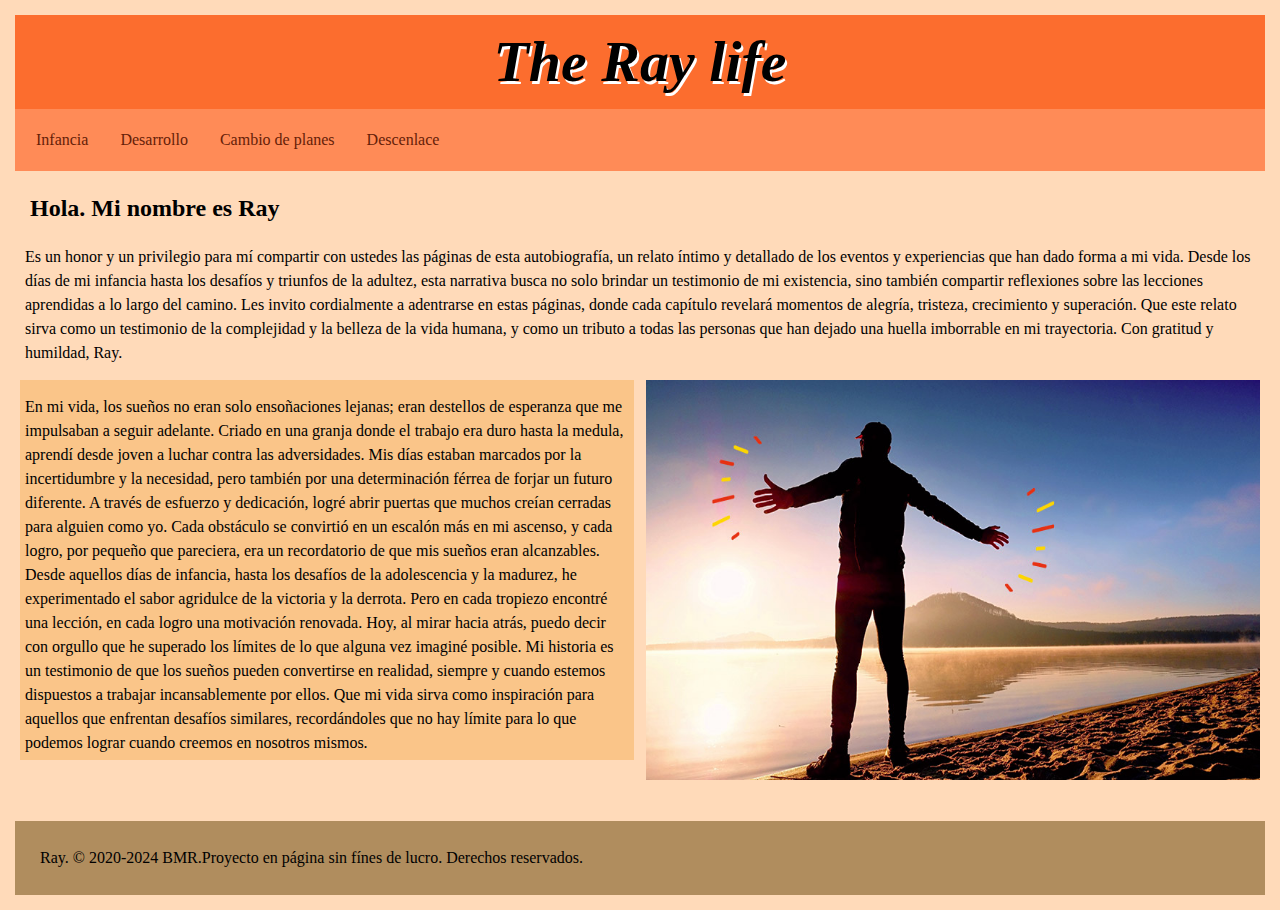
<file: index.html>
<!DOCTYPE. html>
<html>
<head>
    <title>The Ray life</title>
    <link href="estilos_autobiografia.css" rel="stylesheet" type="text/css" >
    </head>
</html>
<body>
    <div class="encabezado">
    <H1><i>The Ray life</i></H1>
    </div>
   
    <div class="menu">
    <a href="infancia-autobiografia.html" >Infancia</a>
    <a href="Desarrollo.html">Desarrollo </a>
    <a href="Cambio-de-planes.html">Cambio de planes</a>
    <a href="Descenlace.html">Descenlace</a>
    </div>
    
    
   
     <div class="cuerpo">
         <p></p>
        <h2><p>Hola. Mi nombre es Ray</p></h2>
         <p></p>
            <p>Es un honor y un privilegio para mí compartir con ustedes las páginas de esta autobiografía, un relato íntimo y detallado de los eventos y experiencias que han dado forma a mi vida. Desde los días de mi infancia hasta los desafíos y triunfos de la adultez, esta narrativa busca no solo brindar un testimonio de mi existencia, sino también compartir reflexiones sobre las lecciones aprendidas a lo largo del camino. Les invito cordialmente a adentrarse en estas páginas, donde cada capítulo revelará momentos de alegría, tristeza, crecimiento y superación. Que este relato sirva como un testimonio de la complejidad y la belleza de la vida humana, y como un tributo a todas las personas que han dejado una huella imborrable en mi trayectoria.

                Con gratitud y humildad, Ray.</p>
         
        <p></p>
    <div class="izq">
        <p></p>
            En mi vida, los sueños no eran solo ensoñaciones lejanas; eran destellos de esperanza que me impulsaban a seguir adelante. Criado en una granja donde el trabajo era duro hasta la medula, aprendí desde joven a luchar contra las adversidades. Mis días estaban marcados por la incertidumbre y la necesidad, pero también por una determinación férrea de forjar un futuro diferente.

            A través de esfuerzo y dedicación, logré abrir puertas que muchos creían cerradas para alguien como yo. Cada obstáculo se convirtió en un escalón más en mi ascenso, y cada logro, por pequeño que pareciera, era un recordatorio de que mis sueños eran alcanzables.

            Desde aquellos días de infancia, hasta los desafíos de la adolescencia y la madurez, he experimentado el sabor agridulce de la victoria y la derrota. Pero en cada tropiezo encontré una lección, en cada logro una motivación renovada.

            Hoy, al mirar hacia atrás, puedo decir con orgullo que he superado los límites de lo que alguna vez imaginé posible. Mi historia es un testimonio de que los sueños pueden convertirse en realidad, siempre y cuando estemos dispuestos a trabajar incansablemente por ellos. Que mi vida sirva como inspiración para aquellos que enfrentan desafíos similares, recordándoles que no hay límite para lo que podemos lograr cuando creemos en nosotros mismos.
            
        </div>

        <div class="der">
            
        </div>
    </div>

    <div class="pie">
    <!--Pie-->
   <div class="tex">
        Ray. © 2020-2024 BMR.Proyecto en página sin fínes de lucro. Derechos reservados.
       </div>
    </div>
</body>
</file>
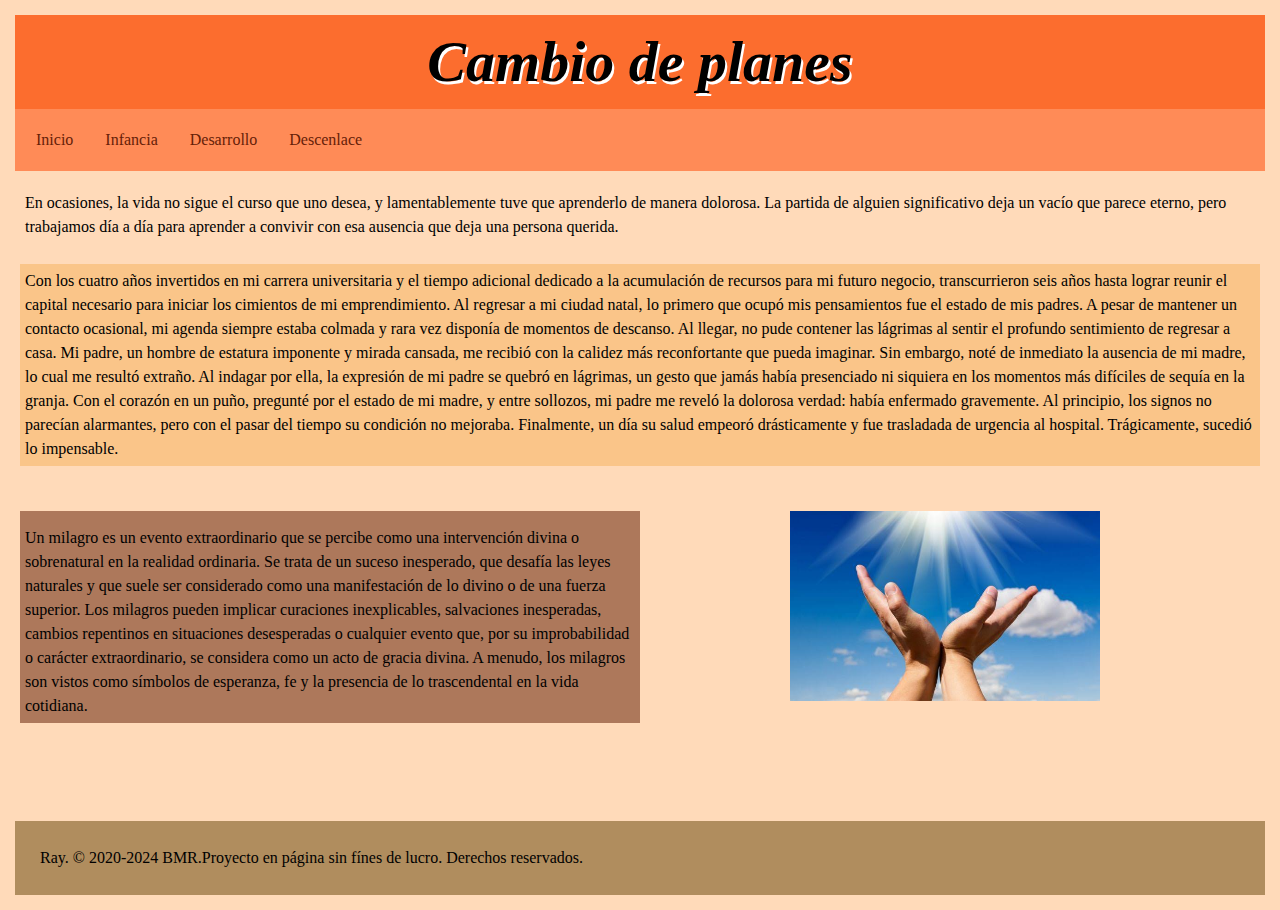
<file: Cambio-de-planes.html>
<!DOCTYPE. html>
<html>
<head>
    <title>Cambio de planes</title>
    <link href="c-d-p.css" rel="stylesheet" type="text/css" >
    </head>
</html>

<body>
    <div class="encabezado">
    <H1><i>Cambio de planes</i></H1>
    </div>
    <div class="menu">
    <a href="index.html">Inicio</a>
    <a href="infancia-autobiografia.html">Infancia</a>
    <a href="Desarrollo.html">Desarrollo </a>
    <a href="Descenlace.html">Descenlace</a>
    </div>
    
    <div class="cuerpo">
        <div class="texto-1">
            <p></p>
            En ocasiones, la vida no sigue el curso que uno desea, y lamentablemente tuve que aprenderlo de manera dolorosa. La partida de alguien significativo deja un vacío que parece eterno, pero trabajamos día a día para aprender a convivir con esa ausencia que deja una persona querida.
            <p></p>
        </div>
        
        <div class="imagen-U">
            
        </div>
        <div class="texto-2">
            Con los cuatro años invertidos en mi carrera universitaria y el tiempo adicional dedicado a la acumulación de recursos para mi futuro negocio, transcurrieron seis años hasta lograr reunir el capital necesario para iniciar los cimientos de mi emprendimiento. Al regresar a mi ciudad natal, lo primero que ocupó mis pensamientos fue el estado de mis padres. A pesar de mantener un contacto ocasional, mi agenda siempre estaba colmada y rara vez disponía de momentos de descanso.

            Al llegar, no pude contener las lágrimas al sentir el profundo sentimiento de regresar a casa. Mi padre, un hombre de estatura imponente y mirada cansada, me recibió con la calidez más reconfortante que pueda imaginar. Sin embargo, noté de inmediato la ausencia de mi madre, lo cual me resultó extraño. Al indagar por ella, la expresión de mi padre se quebró en lágrimas, un gesto que jamás había presenciado ni siquiera en los momentos más difíciles de sequía en la granja.

            Con el corazón en un puño, pregunté por el estado de mi madre, y entre sollozos, mi padre me reveló la dolorosa verdad: había enfermado gravemente. Al principio, los signos no parecían alarmantes, pero con el pasar del tiempo su condición no mejoraba. Finalmente, un día su salud empeoró drásticamente y fue trasladada de urgencia al hospital. Trágicamente, sucedió lo impensable.
        </div>
        
        <div class="texto-3">
            <p></p>
            Un milagro es un evento extraordinario que se percibe como una intervención divina o sobrenatural en la realidad ordinaria. Se trata de un suceso inesperado, que desafía las leyes naturales y que suele ser considerado como una manifestación de lo divino o de una fuerza superior. Los milagros pueden implicar curaciones inexplicables, salvaciones inesperadas, cambios repentinos en situaciones desesperadas o cualquier evento que, por su improbabilidad o carácter extraordinario, se considera como un acto de gracia divina. A menudo, los milagros son vistos como símbolos de esperanza, fe y la presencia de lo trascendental en la vida cotidiana.
            
        </div>
        <div class="imagen-1">

        </div>
    </div>
<div class="pie">
    <!--Pie-->
   <div class="tex">
        Ray. © 2020-2024 BMR.Proyecto en página sin fínes de lucro. Derechos reservados.
       </div>
    </div>
</body>
</file>
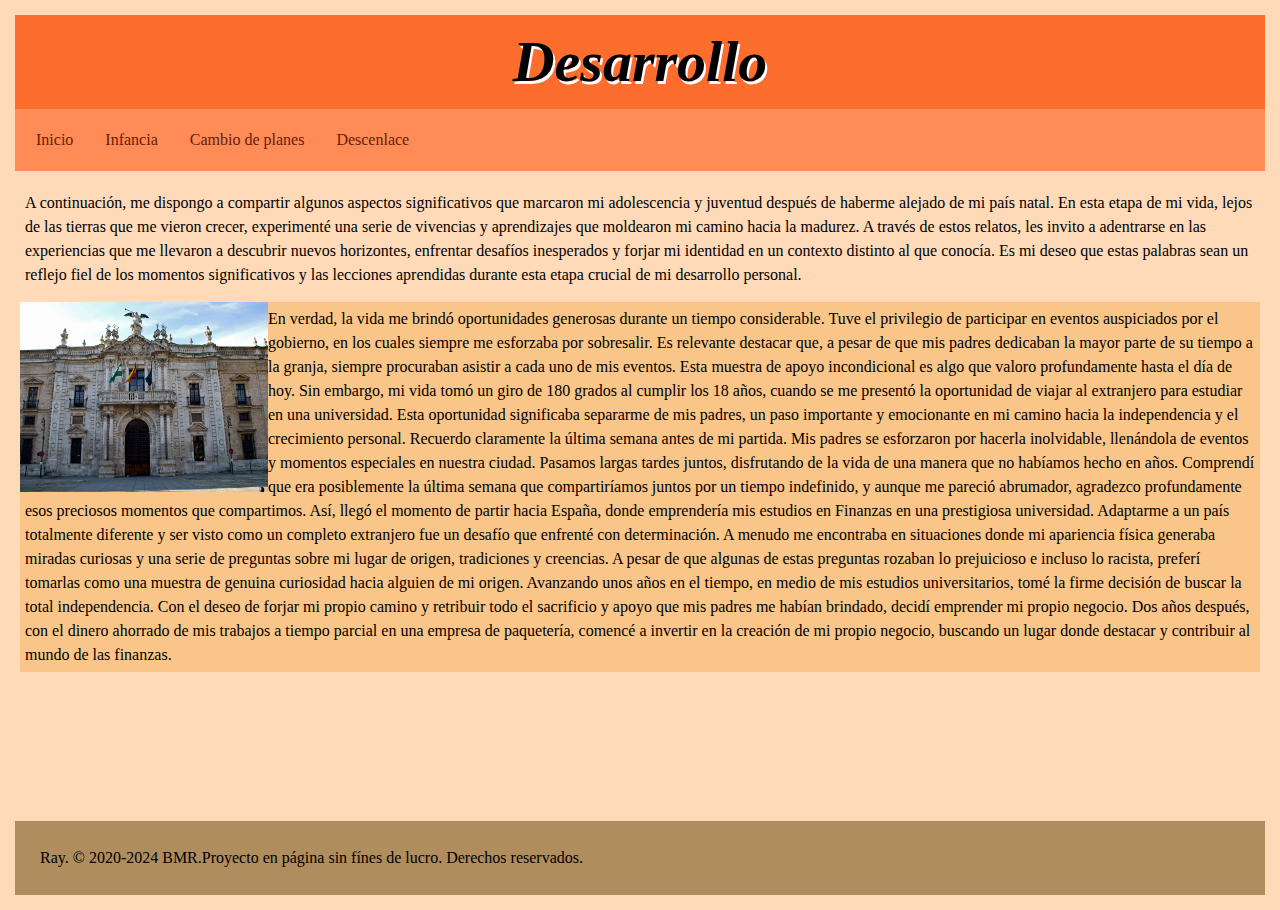
<file: Desarrollo.html>
<!DOCTYPE. html>
<html>
<head>
    <title>Desarrollo</title>
    <link href="Desarrollo-auto.css" rel="stylesheet" type="text/css" >
    </head>
</html>

<body>
    <div class="encabezado">
    <H1><i>Desarrollo</i></H1>
    </div>
    <div class="menu">
    <a href="index.html">Inicio</a>
    <a href="infancia-autobiografia.html">Infancia</a>
    <a href="Cambio-de-planes.html">Cambio de planes</a>
    <a href="Descenlace.html">Descenlace</a>
    </div>
    
    <!--texto de la pagina-->
    <div class="cuerpo">
        <div class="texto-1">
            <p></p>
            A continuación, me dispongo a compartir algunos aspectos significativos que marcaron mi adolescencia y juventud después de haberme alejado de mi país natal. En esta etapa de mi vida, lejos de las tierras que me vieron crecer, experimenté una serie de vivencias y aprendizajes que moldearon mi camino hacia la madurez. A través de estos relatos, les invito a adentrarse en las experiencias que me llevaron a descubrir nuevos horizontes, enfrentar desafíos inesperados y forjar mi identidad en un contexto distinto al que conocía. Es mi deseo que estas palabras sean un reflejo fiel de los momentos significativos y las lecciones aprendidas durante esta etapa crucial de mi desarrollo personal.
            <p></p>
        </div>
        
        <div class="imagen-U" >
            
        </div>
        <div class="texto-2">
            En verdad, la vida me brindó oportunidades generosas durante un tiempo considerable. Tuve el privilegio de participar en eventos auspiciados por el gobierno, en los cuales siempre me esforzaba por sobresalir. Es relevante destacar que, a pesar de que mis padres dedicaban la mayor parte de su tiempo a la granja, siempre procuraban asistir a cada uno de mis eventos. Esta muestra de apoyo incondicional es algo que valoro profundamente hasta el día de hoy.

            Sin embargo, mi vida tomó un giro de 180 grados al cumplir los 18 años, cuando se me presentó la oportunidad de viajar al extranjero para estudiar en una universidad. Esta oportunidad significaba separarme de mis padres, un paso importante y emocionante en mi camino hacia la independencia y el crecimiento personal.

            Recuerdo claramente la última semana antes de mi partida. Mis padres se esforzaron por hacerla inolvidable, llenándola de eventos y momentos especiales en nuestra ciudad. Pasamos largas tardes juntos, disfrutando de la vida de una manera que no habíamos hecho en años. Comprendí que era posiblemente la última semana que compartiríamos juntos por un tiempo indefinido, y aunque me pareció abrumador, agradezco profundamente esos preciosos momentos que compartimos.

            Así, llegó el momento de partir hacia España, donde emprendería mis estudios en Finanzas en una prestigiosa universidad. Adaptarme a un país totalmente diferente y ser visto como un completo extranjero fue un desafío que enfrenté con determinación. A menudo me encontraba en situaciones donde mi apariencia física generaba miradas curiosas y una serie de preguntas sobre mi lugar de origen, tradiciones y creencias. A pesar de que algunas de estas preguntas rozaban lo prejuicioso e incluso lo racista, preferí tomarlas como una muestra de genuina curiosidad hacia alguien de mi origen.

            Avanzando unos años en el tiempo, en medio de mis estudios universitarios, tomé la firme decisión de buscar la total independencia. Con el deseo de forjar mi propio camino y retribuir todo el sacrificio y apoyo que mis padres me habían brindado, decidí emprender mi propio negocio. Dos años después, con el dinero ahorrado de mis trabajos a tiempo parcial en una empresa de paquetería, comencé a invertir en la creación de mi propio negocio, buscando un lugar donde destacar y contribuir al mundo de las finanzas.
        </div>
    </div>
    
    
<div class="pie">
    <!--Pie-->
   <div class="tex">
        Ray. © 2020-2024 BMR.Proyecto en página sin fínes de lucro. Derechos reservados.
       </div>
    </div>
</body>
</file>
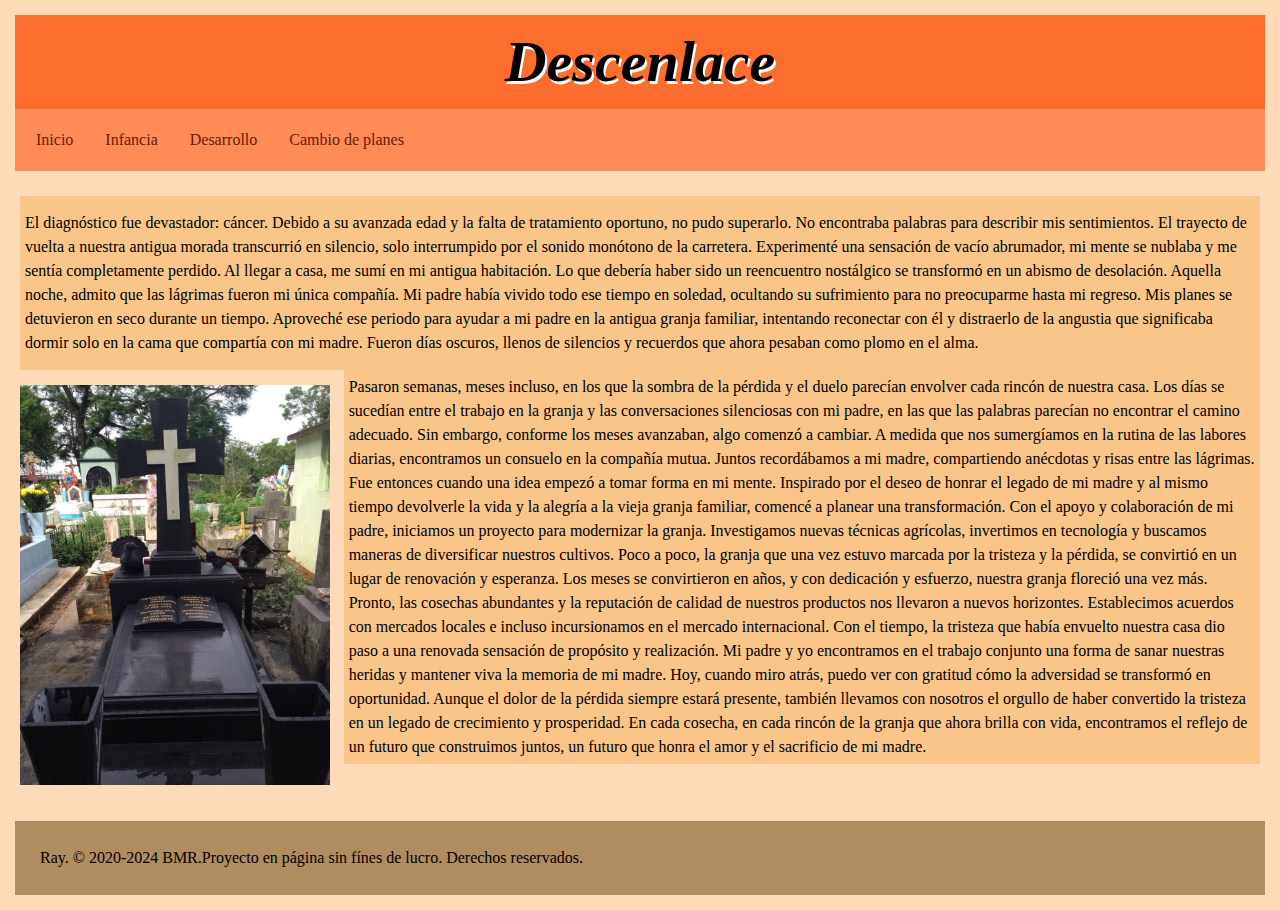
<file: Descenlace.html>
<!DOCTYPE. html>
<html>
<head>
    <title>Descenlace</title>
    <link href="descenlace.css" rel="stylesheet" type="text/css" >
    </head>
</html>

<body>
    <div class="encabezado">
    <H1><i>Descenlace</i></H1>
    </div>
    
    <div class="menu">
    <a href="index.html">Inicio</a>
    <a href="infancia-autobiografia.html">Infancia</a>
    <a href="Desarrollo.html">Desarrollo </a>
    <a href="Cambio-de-planes.html">Cambio de planes</a>
    </div>
        <div class="cuerpo">
        <div class="texto-1">
            <p></p>
            El diagnóstico fue devastador: cáncer. Debido a su avanzada edad y la falta de tratamiento oportuno, no pudo superarlo. No encontraba palabras para describir mis sentimientos. El trayecto de vuelta a nuestra antigua morada transcurrió en silencio, solo interrumpido por el sonido monótono de la carretera.

            Experimenté una sensación de vacío abrumador, mi mente se nublaba y me sentía completamente perdido. Al llegar a casa, me sumí en mi antigua habitación. Lo que debería haber sido un reencuentro nostálgico se transformó en un abismo de desolación. Aquella noche, admito que las lágrimas fueron mi única compañía. Mi padre había vivido todo ese tiempo en soledad, ocultando su sufrimiento para no preocuparme hasta mi regreso.

            Mis planes se detuvieron en seco durante un tiempo. Aproveché ese periodo para ayudar a mi padre en la antigua granja familiar, intentando reconectar con él y distraerlo de la angustia que significaba dormir solo en la cama que compartía con mi madre. Fueron días oscuros, llenos de silencios y recuerdos que ahora pesaban como plomo en el alma.
            <p></p>
        </div>
        
        <div class="imagen-1">
           
        </div>
        <div class="texto-2">
            Pasaron semanas, meses incluso, en los que la sombra de la pérdida y el duelo parecían envolver cada rincón de nuestra casa. Los días se sucedían entre el trabajo en la granja y las conversaciones silenciosas con mi padre, en las que las palabras parecían no encontrar el camino adecuado.

        Sin embargo, conforme los meses avanzaban, algo comenzó a cambiar. A medida que nos sumergíamos en la rutina de las labores diarias, encontramos un consuelo en la compañía mutua. Juntos recordábamos a mi madre, compartiendo anécdotas y risas entre las lágrimas.

        Fue entonces cuando una idea empezó a tomar forma en mi mente. Inspirado por el deseo de honrar el legado de mi madre y al mismo tiempo devolverle la vida y la alegría a la vieja granja familiar, comencé a planear una transformación.

        Con el apoyo y colaboración de mi padre, iniciamos un proyecto para modernizar la granja. Investigamos nuevas técnicas agrícolas, invertimos en tecnología y buscamos maneras de diversificar nuestros cultivos. Poco a poco, la granja que una vez estuvo marcada por la tristeza y la pérdida, se convirtió en un lugar de renovación y esperanza.

        Los meses se convirtieron en años, y con dedicación y esfuerzo, nuestra granja floreció una vez más. Pronto, las cosechas abundantes y la reputación de calidad de nuestros productos nos llevaron a nuevos horizontes. Establecimos acuerdos con mercados locales e incluso incursionamos en el mercado internacional.

        Con el tiempo, la tristeza que había envuelto nuestra casa dio paso a una renovada sensación de propósito y realización. Mi padre y yo encontramos en el trabajo conjunto una forma de sanar nuestras heridas y mantener viva la memoria de mi madre.

        Hoy, cuando miro atrás, puedo ver con gratitud cómo la adversidad se transformó en oportunidad. Aunque el dolor de la pérdida siempre estará presente, también llevamos con nosotros el orgullo de haber convertido la tristeza en un legado de crecimiento y prosperidad. En cada cosecha, en cada rincón de la granja que ahora brilla con vida, encontramos el reflejo de un futuro que construimos juntos, un futuro que honra el amor y el sacrificio de mi madre.


        </div>
    </div>
    
    <!--pie de pagina-->
<div class="pie">
    <!--Pie-->
   <div class="tex">
        Ray. © 2020-2024 BMR.Proyecto en página sin fínes de lucro. Derechos reservados.
       </div>
    </div>
</body>
</file>
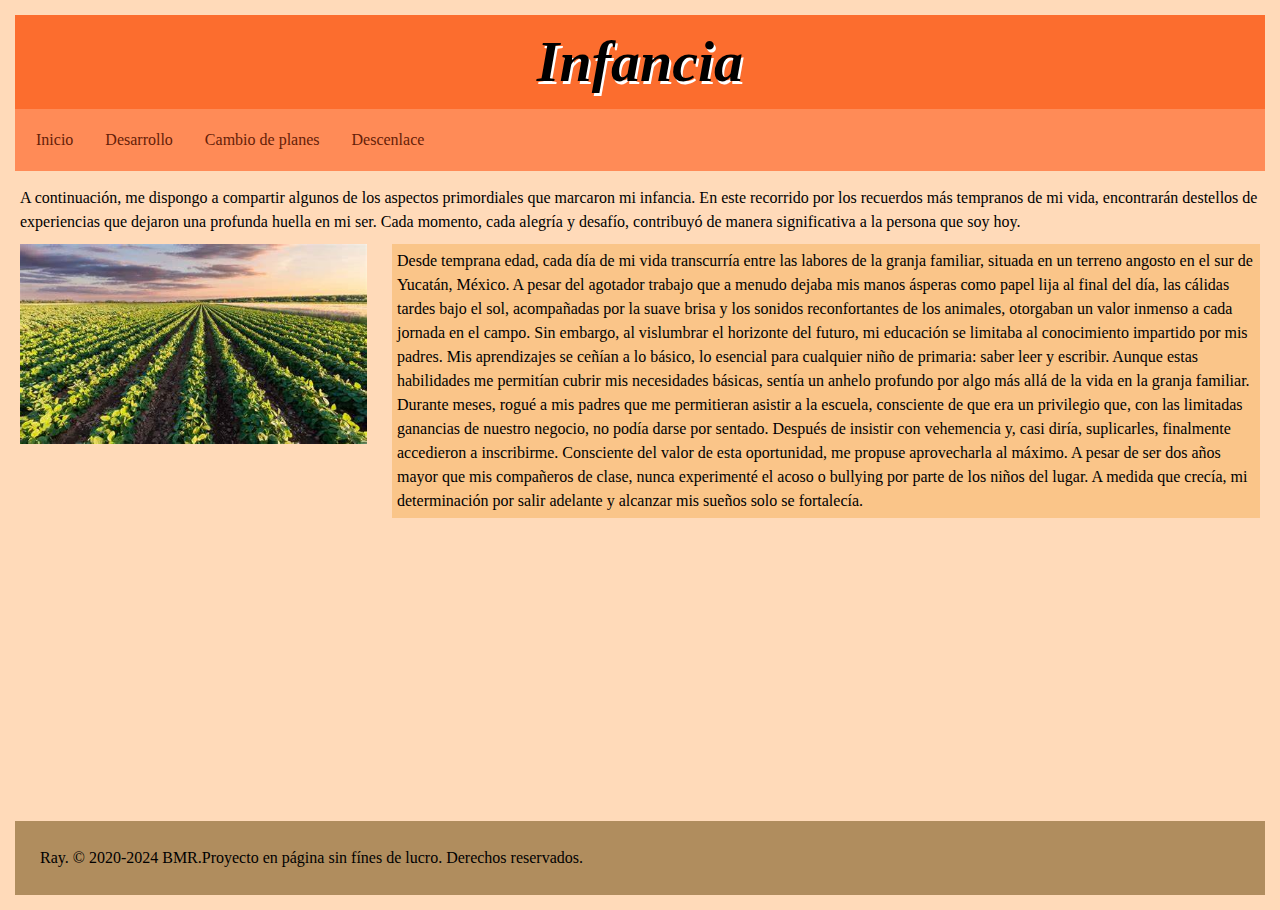
<file: infancia-autobiografia.html>
<!DOCTYPE. html>
<html>
<head>
    <title>Infancia</title>
    <link href="infancia.css" rel="stylesheet" type="text/css" >
    </head>
</html>

<body>
        <div class="encabezado">
    <H1><i>Infancia</i></H1>
    </div>
    
    <div class="menu">
    <a href="index.html">Inicio</a>
    <a href="Desarrollo.html">Desarrollo </a>
    <a href="Cambio-de-planes.html">Cambio de planes</a>
    <a href="Descenlace.html">Descenlace</a>
    </div>
    
    <div class="cuerpo">
        <p></p> 
        A continuación, me dispongo a compartir algunos de los aspectos primordiales que marcaron mi infancia. En este recorrido por los recuerdos más tempranos de mi vida, encontrarán destellos de experiencias que dejaron una profunda huella en mi ser. Cada momento, cada alegría y desafío, contribuyó de manera significativa a la persona que soy hoy.
        <p></p>
        
        <div class= "zi">

    
        </div>
        <div class= "no">
            Desde temprana edad, cada día de mi vida transcurría entre las labores de la granja familiar, situada en un terreno angosto en el sur de Yucatán, México. A pesar del agotador trabajo que a menudo dejaba mis manos ásperas como papel lija al final del día, las cálidas tardes bajo el sol, acompañadas por la suave brisa y los sonidos reconfortantes de los animales, otorgaban un valor inmenso a cada jornada en el campo.

            Sin embargo, al vislumbrar el horizonte del futuro, mi educación se limitaba al conocimiento impartido por mis padres. Mis aprendizajes se ceñían a lo básico, lo esencial para cualquier niño de primaria: saber leer y escribir. Aunque estas habilidades me permitían cubrir mis necesidades básicas, sentía un anhelo profundo por algo más allá de la vida en la granja familiar.

            Durante meses, rogué a mis padres que me permitieran asistir a la escuela, consciente de que era un privilegio que, con las limitadas ganancias de nuestro negocio, no podía darse por sentado. Después de insistir con vehemencia y, casi diría, suplicarles, finalmente accedieron a inscribirme. Consciente del valor de esta oportunidad, me propuse aprovecharla al máximo.

            A pesar de ser dos años mayor que mis compañeros de clase, nunca experimenté el acoso o bullying por parte de los niños del lugar. A medida que crecía, mi determinación por salir adelante y alcanzar mis sueños solo se fortalecía.  
        </div>
    </div>
    

    
<div class="pie">
    <!--Pie-->
   <div class="tex">
        Ray. © 2020-2024 BMR.Proyecto en página sin fínes de lucro. Derechos reservados.
       </div>
    </div>
</body>
</file>
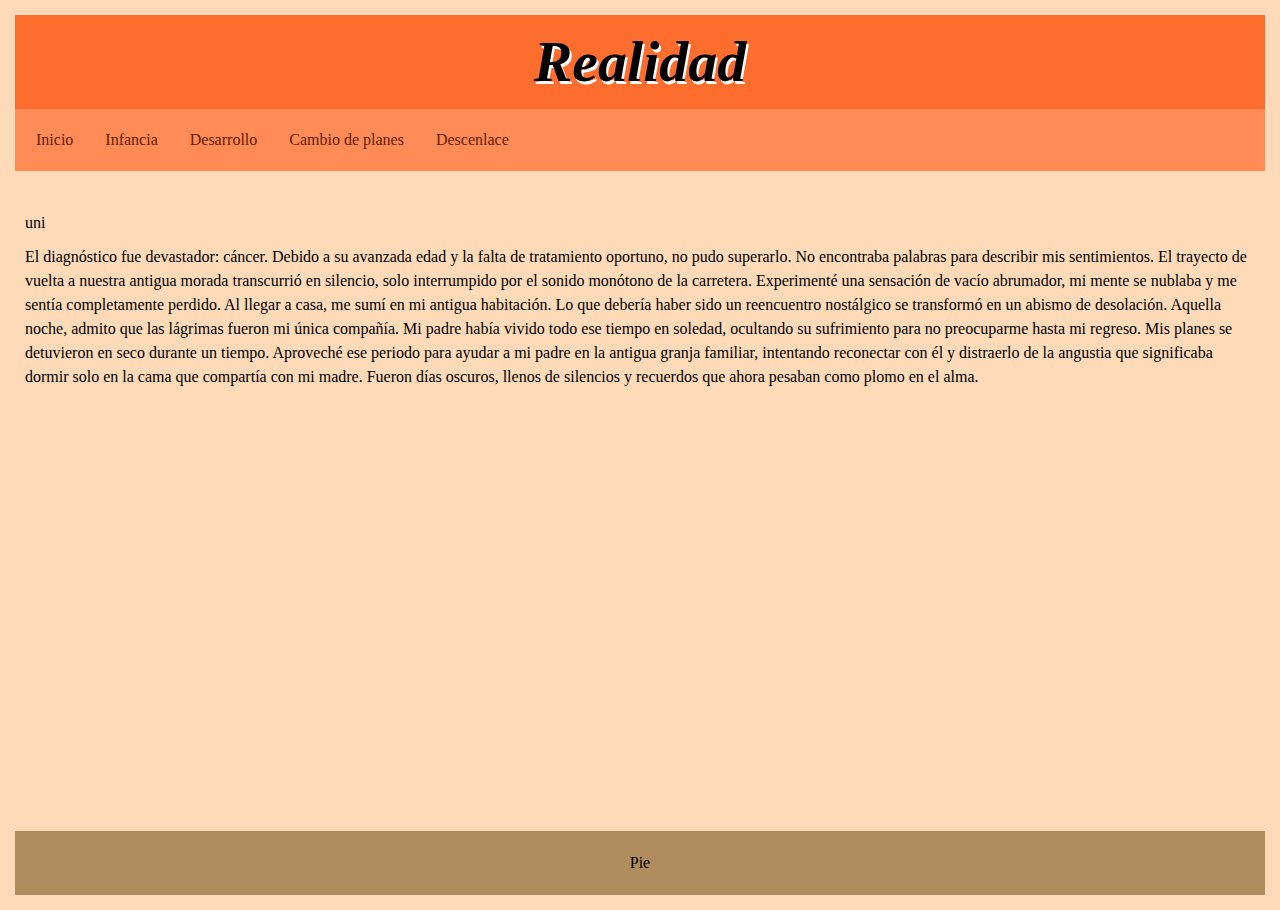
<file: Realidad.html>
<!DOCTYPE. html>
<html>
<head>
    <title>Realidad</title>
    <link href="estilos_autobiografia.css" rel="stylesheet" type="text/css" >
    </head>
</html>

<body>
    <div class="encabezado">
    <H1><i>Realidad</i></H1>
    </div>
    
    <div class="menu">
    <a href="index.html">Inicio</a>
    <a href="infancia-autobiografia.html">Infancia</a>
    <a href="Desarrollo.html">Desarrollo </a>
    <a href="Cambio-de-planes.html">Cambio de planes</a>
    <a href="Descenlace.html">Descenlace</a>
    </div>
    <div class="cuerpo">
        <div class="texto-1">
            <p></p>
            
            <p></p>
        </div>
        
        <div class="imagen-U">
            uni
        </div>
        <div class="texto-2">
            El diagnóstico fue devastador: cáncer. Debido a su avanzada edad y la falta de tratamiento oportuno, no pudo superarlo. No encontraba palabras para describir mis sentimientos. El trayecto de vuelta a nuestra antigua morada transcurrió en silencio, solo interrumpido por el sonido monótono de la carretera.

            Experimenté una sensación de vacío abrumador, mi mente se nublaba y me sentía completamente perdido. Al llegar a casa, me sumí en mi antigua habitación. Lo que debería haber sido un reencuentro nostálgico se transformó en un abismo de desolación. Aquella noche, admito que las lágrimas fueron mi única compañía. Mi padre había vivido todo ese tiempo en soledad, ocultando su sufrimiento para no preocuparme hasta mi regreso.

            Mis planes se detuvieron en seco durante un tiempo. Aproveché ese periodo para ayudar a mi padre en la antigua granja familiar, intentando reconectar con él y distraerlo de la angustia que significaba dormir solo en la cama que compartía con mi madre. Fueron días oscuros, llenos de silencios y recuerdos que ahora pesaban como plomo en el alma.
        </div>
    </div>
    
    <!--pie de pagina-->
    <div class="pie">
    Pie
    </div>
</body>
</file>
<file: estilos_autobiografia.css>
*{
    margin: 0;
    padding: 5;
    box-sizing: border-box;
}
body{
    font-family: Montserrat;
    padding: 10px; 
    font-size:1em;
    line-height:24px;
    background-color: #ffdab9;
    display: flex;
    flex-direction: column;
    min-height: 100vh; 
}

.encabezado{
    /*background-image: url("fondo.jpg");*/
   /* background-repeat: no-repeat;*/
  /*  background-attachment: fixed;
    background-size:100% 24%;*/
   font-family:fantasy;
   padding: 30px;
   text-align: center;
   background-color:#fc6d2e;
    
    
}

.encabezado h1 {
    font-size: 58px;
     text-shadow:#ffffff 2px 3px;
}

/*barra de menu*/
.menu{
    width: 100%;
    padding: 5px;
    background-color: #ff8b57;
    overflow: hidden;
}

/* decoracion de barra*/
.menu a{
    
    float: left; 
    color: #652007;
    display: block;
    text-align: center;
    text-decoration: none;
    padding: 14px 16px;
  text-align: center;
  
}


.menu a:hover{
    color:#6f6f6f;
    background-color: #b75123;
    transition: all 0.3s ease;
    transform: scale(1.005);
    color: #ffffff;
}
.izq{
    float: left;
    width: 49.5%;
    background-color: rgba(242, 163, 60, 0.38);
    
}
 
.der{
    float: right;
    padding-left: 20px;
    height: 400px;
    background-image: url(autosuperacion.jpg);
    background-repeat: no-repeat;
    /*background-attachment: fixed;*/
    background-size:100% 100%;
    width:49.5%;
    
    background-color: rgba(255, 248, 220, 0.69);
    
   
}
.video-uno{
  
    
}
/*#selected {
    transform: scale(1.005);
    background-color: #b75123;
    box-shadow: 0px 0px 10px
0px rgba (0,0,0,5);

}*/
.pie{
    padding: 20px;
    margin-top: 20px;
    background-color: rgba(134, 100, 44, 0.65);
    text-align: center;
    margin-top: auto;
}
.tex{
    text-align: left;
}
@media screen and (max-width: 1000px){/*400 celular*/
    .izq , .der{
        width: 100%;
        padding: 0;
        
    }
}
@media screen and (max-width: 800px){/*800 celular*/
    .menu a {
        float: none;
        width: 100%;
        
    }
}
</file>
<file: c-d-p.css>
*{
    margin: 0;
    padding: 5;
    box-sizing: border-box;
}
body{
    font-family: Montserrat;
    padding: 10px; 
    font-size:1em;
    line-height:24px;
    background-color: #ffdab9;
    display: flex;
    flex-direction: column;
    min-height: 100vh; 
}
.encabezado{
   font-family:fantasy;
   padding: 30px;
   text-align: center;
   background-color:#fc6d2e;
    
    
}
/*encabezado letras*/
.encabezado h1 {
    font-size: 58px;
     text-shadow:#ffffff 2px 3px;
}

/*barra de menu*/
.menu{
    width: 100%;
    padding: 5px;
    background-color: #ff8b57;
    overflow: hidden;
}

/* decoracion de barra*/
.menu a{
    
    float: left; 
    color: #652007;
    display: block;
    text-align: center;
    text-decoration: none;
    padding: 14px 16px;
  text-align: center;
  
}

/* barra al cursor*/
.menu a:hover{
    color:#6f6f6f;
    background-color: #b75123;
    transition: all 0.3s ease;
    transform: scale(1.005);
    color: #ffffff;
}
/*texto del cuerpo*/
.cuerpo{
      font-size:1em;
  line-height:24px;
}

.texto-2{
    float: auto;
    width: 100%;
    background-color: rgba(242, 163, 60, 0.38);
}
.texto-3{
    float: left;
    margin-top: 45px;
    width: 50%;
    background-color: rgba(101, 32, 7, 0.53); 
}
.imagen-1{
    float: right;
    margin-right: 160px;
    height: 190px;
    background-image: url(milagro.jpg);
        background-repeat: no-repeat;
    background-position: bottom;
        background-size:100% 100%;
    margin-top: 45px;
    width: 25%;
    background-color: rgba(101, 32, 7, 0.53); 
}
/*.imagen-U{
        float: left;
        width: 20%;
        height: 190px;
        background-image: url(universidad.jpg);
        background-repeat: no-repeat;
        background-position: bottom;
        background-size:100% 100%;

}*/
/*pie de pagina*/
.pie{
    padding: 20px;
    margin-top: 20px;
    background-color: rgba(134, 100, 44, 0.65);
    text-align: center;
    margin-top: auto;
}
.tex{
    text-align: left;
}
@media screen and (max-width: 1000px){/*400 celular*/
    .cuerpo {
        width: 100%;
        padding: 0;
        
    }
}
    @media screen and (max-width: 1000px){
    .texto-3{
        width: 100%;
        padding-right: 5px;
        margin-bottom: 15px;
    }
        
        @media screen and (max-width: 1000px){
    .encabezado h1{
        font-size: 40px;
    }
            @media screen and (max-width: 1000px){
    .imagen-1{
        width: 75%;
        margin-right: 12%;
        margin-left: auto;
        margin-bottom: 20px;
        margin-top: auto;
    }
    
}
@media screen and (max-width: 800px){/*800 celular*/
    .menu a {
        float: none;
        width: 100%;
        
    }
}
</file>
<file: Desarrollo-auto.css>
*{
    margin: 0;
    padding: 5;
    box-sizing: border-box;
}
body{
    font-family: Montserrat;
    padding: 10px; 
    font-size:1em;
    line-height:24px;
    background-color: #ffdab9;
    display: flex;
    flex-direction: column;
    min-height: 100vh; 
}
.encabezado{
   font-family:fantasy;
   padding: 30px;
   text-align: center;
   background-color:#fc6d2e;
    
    
}
/*encabezado letras*/
.encabezado h1 {
    font-size: 58px;
     text-shadow:#ffffff 2px 3px;
}

/*barra de menu*/
.menu{
    width: 100%;
    padding: 5px;
    background-color: #ff8b57;
    overflow: hidden;
}

/* decoracion de barra*/
.menu a{
    
    float: left; 
    color: #652007;
    display: block;
    text-align: center;
    text-decoration: none;
    padding: 14px 16px;
  text-align: center;
  
}

/* barra al cursor*/
.menu a:hover{
    color:#6f6f6f;
    background-color: #b75123;
    transition: all 0.3s ease;
    transform: scale(1.005);
    color: #ffffff;
}
/*texto del cuerpo*/
.cuerpo{
      font-size:1em;
  line-height:24px;
}

.texto-2{
    float: auto;
    width: 100%;
    background-color: rgba(242, 163, 60, 0.38);
}
.imagen-U{
        float: left;
        width: 20%;
        height: 190px;
        background-image: url(universidad.jpg);
        background-repeat: no-repeat;
        background-position: bottom;
        background-size:100% 100%;

}
/*pie de pagina*/
.pie{
    padding: 20px;
    margin-top: 20px;
    background-color: rgba(134, 100, 44, 0.65);
    text-align: center;
    margin-top: auto;
}
.tex{
    text-align: left;
}
@media screen and (max-width: 1000px){/*400 celular*/
    .cuerpo {
        width: 100%;
        padding: 0;
        
    }
}
    @media screen and (max-width: 1000px){
    .imagen-U{
        width: 50%;
        padding-right: 5px;
    }
        @media screen and (max-width: 1000px){
    .pie{
        margin-top: 20px;
            };
    }
    
}
@media screen and (max-width: 800px){/*800 celular*/
    .menu a {
        float: none;
        width: 100%;
        
    }
}
</file>
<file: descenlace.css>
*{
    margin: 0;
    padding: 5;
    box-sizing: border-box;
}
body{
    font-family: Montserrat;
    padding: 10px; 
    font-size:1em;
    line-height:24px;
    background-color: #ffdab9;
    display: flex;
    flex-direction: column;
    min-height: 100vh; 
}
.encabezado{
   font-family:fantasy;
   padding: 30px;
   text-align: center;
   background-color:#fc6d2e;
    
    
}
/*encabezado letras*/
.encabezado h1 {
    font-size: 58px;
     text-shadow:#ffffff 2px 3px;
}

/*barra de menu*/
.menu{
    width: 100%;
    padding: 5px;
    background-color: #ff8b57;
    overflow: hidden;
}

/* decoracion de barra*/
.menu a{
    
    float: left; 
    color: #652007;
    display: block;
    text-align: center;
    text-decoration: none;
    padding: 14px 16px;
  text-align: center;
  
}

/* barra al cursor*/
.menu a:hover{
    color:#6f6f6f;
    background-color: #b75123;
    transition: all 0.3s ease;
    transform: scale(1.005);
    color: #ffffff;
}
/*texto del cuerpo*/
.cuerpo{
      font-size:1em;
  line-height:24px;
}

.texto-1{
    margin-top: 20px;
    float: auto;
    width: 100%;
    background-color: rgba(242, 163, 60, 0.38);
}
.texto-2{
    float: right;
    width: 73.9%;
    background-color: rgba(242, 163, 60, 0.38);
}
.imagen-1{
    float: left;
    /*margin-right: 160px;*/
    height: 400px;
    background-image: url(lapida.jpg);
    background-repeat: no-repeat;
    background-position: bottom;
    background-size:100% 100%;
    margin-top: 15px;
    width: 25%;
    background-color: rgba(101, 32, 7, 0.53); 
}
/*.imagen-U{
        float: left;
        width: 20%;
        height: 190px;
        background-image: url(universidad.jpg);
        background-repeat: no-repeat;
        background-position: bottom;
        background-size:100% 100%;

}*/
/*pie de pagina*/
.pie{
    padding: 20px;
    margin-top: 20px;
    background-color: rgba(134, 100, 44, 0.65);
    text-align: center;
    margin-top: auto;
}
.tex{
    text-align: left;
}
@media screen and (max-width: 1000px){/*400 celular*/
    .cuerpo {
        width: 100%;
        padding: 0;
        
    }
}
        
        @media screen and (max-width: 1000px){
    .encabezado h1{
        font-size: 40px;
    }
            @media screen and (max-width: 1000px){
    .imagen-1{
        width: 75%;
        margin-right: 12%;
        margin-left: 13%;
        margin-bottom: 20px;
        margin-top: 20px;
    }
            @media screen and (max-width: 1000px){
    .texto-2{
        width: 100%;
        /*margin-right: 12%;
        margin-left: 13%;*/
        margin-bottom: 20px;
        /*margin-top: 20px;
    }
}*/
@media screen and (max-width: 800px){/*800 celular*/
    .menu a {
        float: none;
        width: 100%;
        
    }
}
</file>
<file: infancia.css>
*{
    margin: 0;
    padding: 5;
    box-sizing: border-box;
}
body{
    font-family: Montserrat;
    padding: 10px; 
    font-size:1em;
    line-height:24px;
    background-color: #ffdab9;
    display: flex;
    flex-direction: column;
    min-height: 100vh; 
}
.encabezado{
   font-family:fantasy;
   padding: 30px;
   text-align: center;
   background-color:#fc6d2e;
    
    
}
/*encabezado letras*/
.encabezado h1 {
    font-size: 58px;
     text-shadow:#ffffff 2px 3px;
}

/*barra de menu*/
.menu{
    width: 100%;
    padding: 5px;
    background-color: #ff8b57;
    overflow: hidden;
}

/* decoracion de barra*/
.menu a{
    
    float: left; 
    color: #652007;
    display: block;
    text-align: center;
    text-decoration: none;
    padding: 14px 16px;
  text-align: center;
  
}

/* barra al cursor*/
.menu a:hover{
    color:#6f6f6f;
    background-color: #b75123;
    transition: all 0.3s ease;
    transform: scale(1.005);
    color: #ffffff;
}
/*div del texto*/
.zi{
    float: left;
    width: 28%;
    height: 200px;
    background-image: url(granja.jpg);
        background-repeat: no-repeat;
     background-size:100% 100%;

    background-color: rgba(242, 163, 60, 0.38);
}

.no{
    float: right;
    width: 70%;
    background-color: rgba(242, 163, 60, 0.38);
    border-bottom: 20px;
}

/*pie de pagina*/
.pie{
    padding: 20px;
    margin-top: 20px;
    background-color: rgba(134, 100, 44, 0.65);
    text-align: center;
    margin-top: auto;
}
.tex{
    text-align: left;
}
@media screen and (max-width: 1000px){/*400 celular*/
    .zi , .no{
        width: 100%;
        padding: 0;
        
    }
}
@media screen and (max-width: 800px){/*800 celular*/
    .menu a {
        float: none;
        width: 100%;
        
    }
}
</file>
